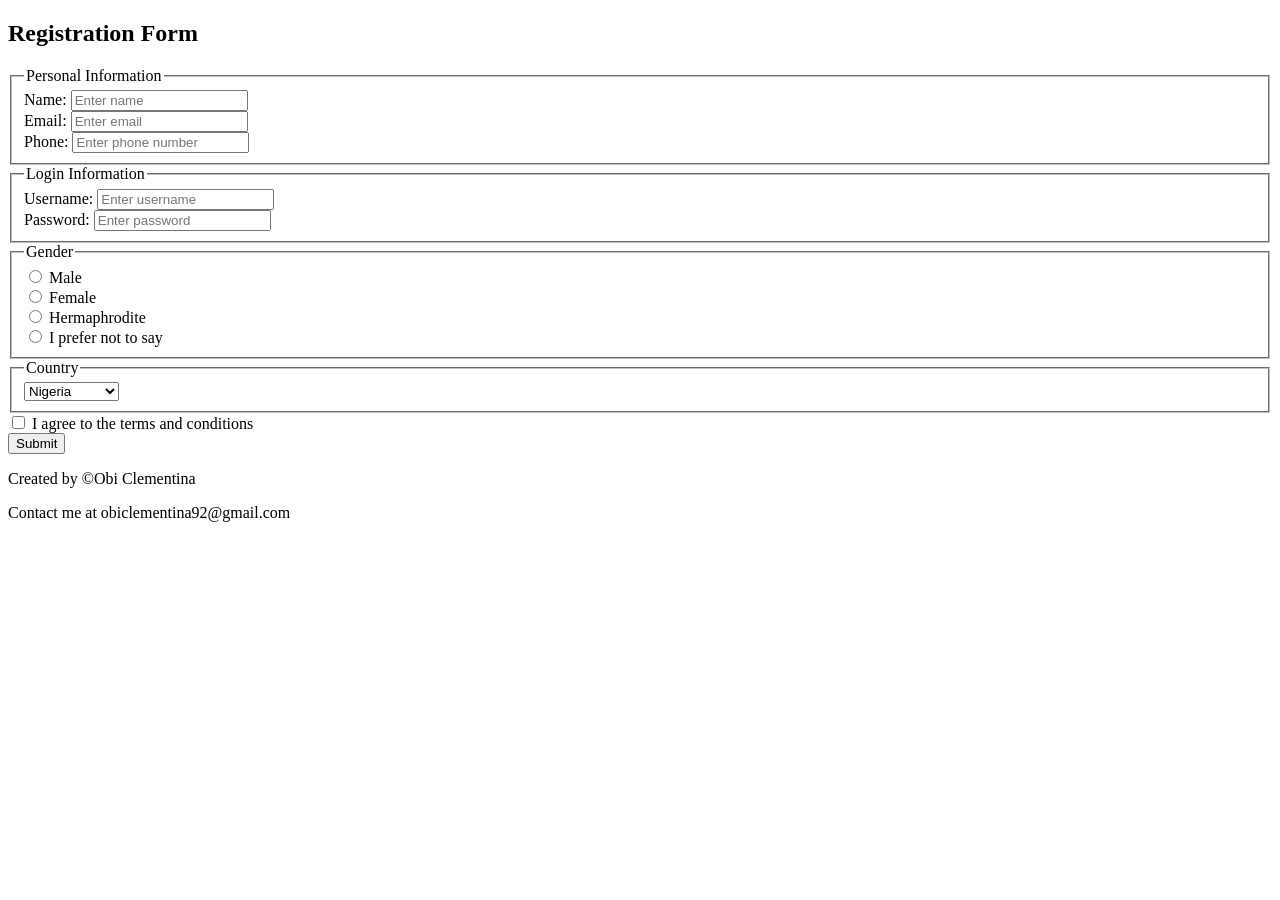
<file: docs/index.html>
<!DOCTYPE html>
<html lang="en">
    <head>
        <meta charset="UTF-8" />
        <meta http-equiv="X-UA-Compatible" content="IE=edge" />
        <meta name="viewport" content="width=device-width, initial-scale=1.0" />
        <link rel="icon" href="/image/icon.jpg" />
        <title>Form</title>
    </head>
    <body>
        <main>
            <form method="post" action="#">
                <h2>Registration Form</h2>
                <fieldset>
                    <legend>Personal Information</legend>
                    <label for="name">Name:</label>
                    <input
                        type="text"
                        id="name"
                        name="name"
                        required
                        placeholder="Enter name"
                    />
                    <br/>
                    <label for="email">Email:</label>
                    <input
                        type="email"
                        id="email"
                        name="email"
                        required
                        placeholder="Enter email"
                    />
                    <br/>
                    <label for="phone">Phone:</label>
                    <input
                        type="tel"
                        id="phone"
                        name="phone"
                        required
                        placeholder="Enter phone number"
                    />
                    <br/>
                </fieldset>
                <fieldset>
                    <legend>Login Information</legend>
                    <label for="username">Username:</label>
                    <input
                        type="text"
                        id="username"
                        name="username"
                        required
                        placeholder="Enter username"
                    />
                    <br/>
                    <label for="password">Password:</label>
                    <input
                        type="password"
                        id="password"
                        name="password"
                        required
                        placeholder="Enter password"
                    />
                    <br/>
                </fieldset>
                <fieldset>
                    <legend>Gender</legend>
                    <input
                        type="radio"
                        id="male"
                        name="gender"
                        value="male"
                        required
                    />
                    <label for="male">Male</label><br />
                    <input
                        type="radio"
                        id="female"
                        name="gender"
                        value="female"
                        required
                    />
                    <label for="female">Female</label>
                    <br/>
                    <input
                        type="radio"
                        id="hermaphrodite"
                        name="gender"
                        value="Hermaphrodite"
                        required
                    />
                    <label for="other">Hermaphrodite</label>
                    <br/>
                    <input
                        type="radio"
                        id="other"
                        name="gender"
                        value="I prefer not to say"
                        required
                    />
                    <label for="other">I prefer not to say</label>
                    <br/>
                </fieldset>
                <fieldset>
                    <legend>Country</legend>
                    <select id="country" name="country">
                        <option value="nigeria">Nigeria</option>
                        <option value="ghana">Ghana</option>
                        <option value="south africa">South Africa</option>
                        <option value="australia">Australia</option>
                        <option value="usa">USA</option>
                        <option value="france">France</option>
                        <option value="other">Other</option>
                    </select>
                    <br/>
                </fieldset>
                <input
                    type="checkbox"
                    id="terms"
                    name="terms"
                    value="agree"
                    required
                />
                <label for="terms">I agree to the terms and conditions</label>
                <br/>
                <button type="submit">Submit</button>
            </form>
        </main>
        <footer>
            <p>Created by &copy;Obi Clementina</p>
            <p>Contact me at obiclementina92@gmail.com</p>
        </footer>
    </body>
</html>
</file>
